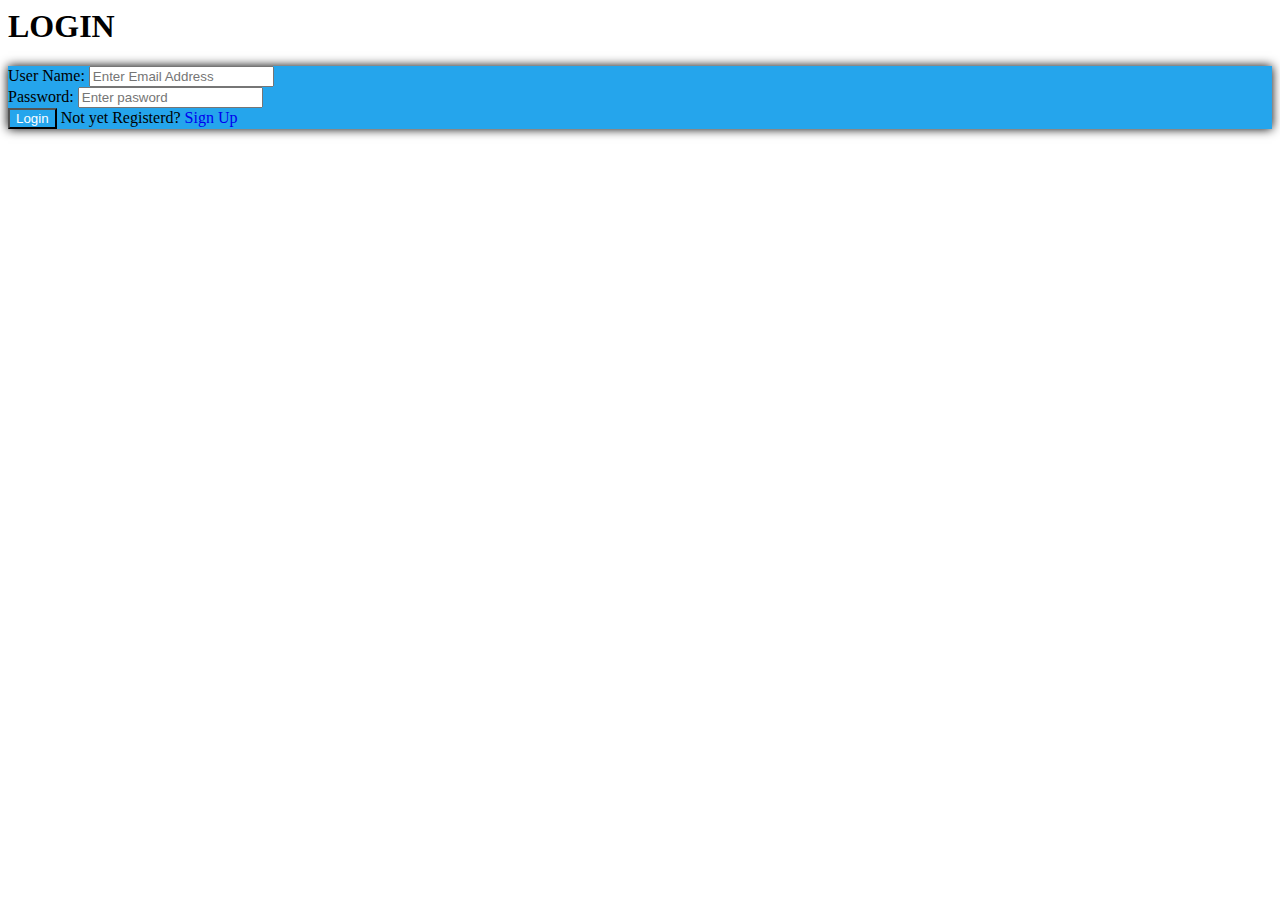
<file: index.html>
<html lang="en">
<head>
    <meta charset="UTF-8">
    <meta http-equiv="X-UA-Compatible" content="IE=edge">
    <meta name="viewport" content="width=device-width, initial-scale=1.0">
    <title>login</title>
    <link href="./assets/style/main.css" rel="stylesheet">
    <link
      href="https://cdn.jsdelivr.net/npm/bootstrap@5.0.2/dist/css/bootstrap.min.css"
      rel="stylesheet"
      integrity="sha384-EVSTQN3/azprG1Anm3QDgpJLIm9Nao0Yz1ztcQTwFspd3yD65VohhpuuCOmLASjC"
      crossorigin="anonymous"
    />
</head>
<body id="login_page">
    <main class="container-fluid">
      <div class="row justify-content-center">
        <div class="col-10 col-lg-5" >
          <h1 class="text-center mt-5">LOGIN</h1> 
          <form class="border rounded bg-color-light-blue py-3 " style="box-shadow: 0 0 10px; border: 0!important;" id="reg_Form">
            <div class="w-75 my-3 mx-auto">
                <label for="username" class="form-label text-white">User Name:</label>
                <input type="text" class="w-100  form-control" id="username" placeholder="Enter Email Address" name="username" required="true">
            </div>
            <div class="w-75 my-3 mx-auto">
                <label for="password" class="form-label text-white">Password:</label>
                <input type="password" class="w-100  form-control" id="password" placeholder="Enter pasword" name="password" required="true">
            </div>
            <div class="w-75 my-3 mx-auto">
                <input style="background-color: #0b40a9; color: white;" type="button" class="w-25 form-control bg-color-light-blue" id="login" value="Login" placeholder="login" name="button" >
                <span class=""> Not yet Registerd? 
                  <a class="text-white" href="./register.html" style="text-decoration: none!important;">Sign Up</a>
                </span>
            </div>
          </form>
        </div>
      </div>
    </main>
    

    <script
      src="https://cdn.jsdelivr.net/npm/bootstrap@5.0.2/dist/js/bootstrap.bundle.min.js"
      integrity="sha384-MrcW6ZMFYlzcLA8Nl+NtUVF0sA7MsXsP1UyJoMp4YLEuNSfAP+JcXn/tWtIaxVXM"
      crossorigin="anonymous"
    ></script>
    <script src="./assets/script/main.js"></script>
</body>
</html>
</file>
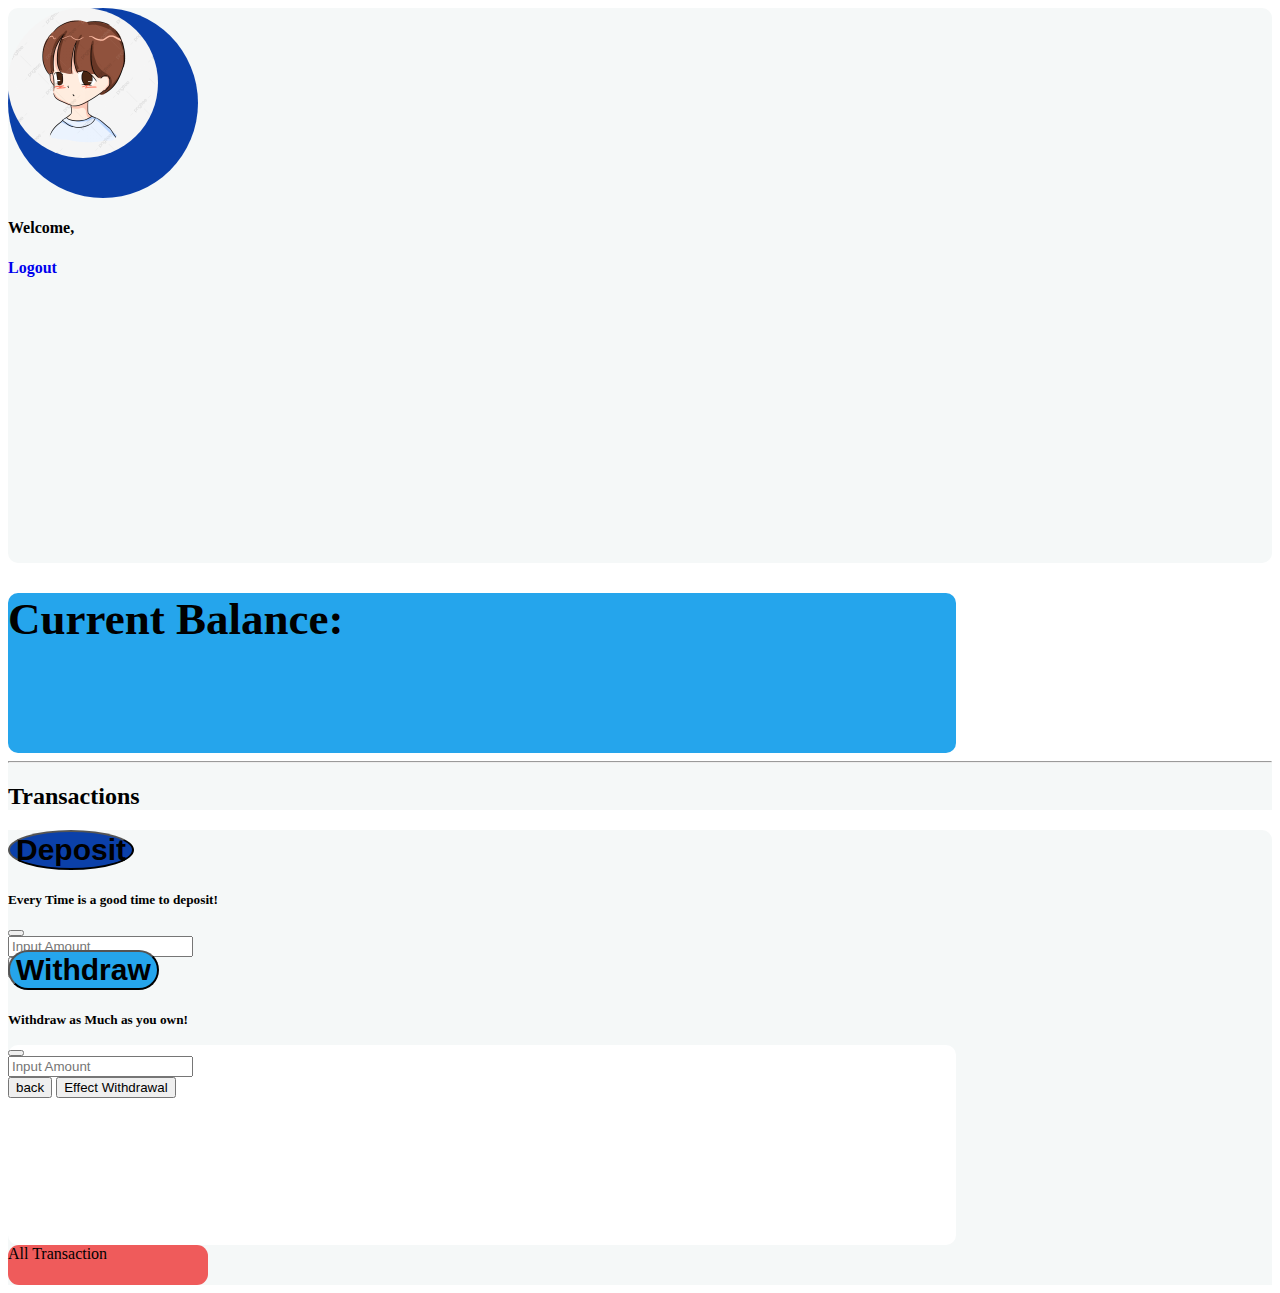
<file: dashboard.html>
<html lang="en">
<head>
    <meta charset="UTF-8">
    <meta http-equiv="X-UA-Compatible" content="IE=edge">
    <meta name="viewport" content="width=device-width, initial-scale=1.0">
    <title>login</title>
    <link href="./assets/style/main.css" rel="stylesheet">
    <link
      href="https://cdn.jsdelivr.net/npm/bootstrap@5.0.2/dist/css/bootstrap.min.css"
      rel="stylesheet"
      integrity="sha384-EVSTQN3/azprG1Anm3QDgpJLIm9Nao0Yz1ztcQTwFspd3yD65VohhpuuCOmLASjC"
      crossorigin="anonymous"
    />
</head>
<body id="dashboard">
    <main class="container-fluid " >
        <div class="row justify-content-center">
            <div class="col">
                <div class="my-5  card rounded-corner  pb-3 pt-5 bg-col" style="height: 555px">
                    <div class="bg-color-blue mx-auto d-flex justify-content-center align-items-center avatar-bg">
                        <div class="avatar"></div>
                    </div>
                    <div class="px-2 py-1" id="personal_info" class="">
                        <h4 > Welcome,</h4>
                        <h4 id="display_Name"> </h4>
                        <h4 class="mt-5">
                            <a href="./index.html"> Logout</a>
                        </h4>
                    </div>
                    
                </div>
            </div>
            <div class="col-lg-7 my-5 px-0">
                <div class=" my-0 px-0 mx-0 bg-color-light-blue w-100 rounded-corner card-2-col-1">
                    <h1 class="text-white text-center display-txt-4 fw-bolder pt-3">Current Balance:</h1>
                    <p class="display-txt-5 text-white text-center" id="current_balance"></p>
                </div>
                <div>
                    <hr class="fw-4">
                    <h2 class="mx-3"> Transactions </h2>
                </div>
            </div>
            <div class="col-lg">
                <div class="my-5 card rounded-corner  pb-3 bg-col">
                    <div class="card-1-col-1 mx-auto">
                        <button type="button"  data-bs-toggle="modal" data-bs-target="#exampleModal1" class="bg-color-blue btn-style-withdraw h-100 w-100 border-0 text-white  rounded-corner" style="font-size: 30px; font-weight:800">
                            Deposit
                        </button>

                        <!--Modal content for Withdrawal----------------------------------------- -->

                        <div class="modal fade" id="exampleModal1" tabindex="-1" aria-labelledby="exampleModalLabel1" aria-hidden="true">
                            <div class="modal-dialog">
                                <div class="modal-content">
                                    <div class="modal-header">
                                        <h5 class="modal-title" id="exampleModalLabel1">Every Time is a good time to deposit!</h5>
                                        <button type="button" class="btn-close" data-bs-dismiss="modal" aria-label="Close"></button>
                                    </div>
                                    <div class="modal-body">
                                        <input type="number" id="deposit_input" min="0.00" step="" class="w-100 form-control " placeholder="Input Amount"/>
                                    </div>
                                    <div class="modal-footer">
                                        <button type="button" class="btn btn-secondary" data-bs-dismiss="modal">back</button>
                                        <button type="button" id="deposit" class="btn btn-primary">Effect Deposit</button>
                                    </div>
                                </div>
                            </div>
                        </div>
                    </div>
                    <div class=" mx-auto card-1-col-2">
                        <button type="button" data-bs-toggle="modal" data-bs-target="#exampleModal" class="bg-color-light-blue h-100 w-100 btn-style-deposit border-0 text-white rounded-corner" style="font-size: 30px; font-weight:800">
                            Withdraw
                        </button>

                        <!------------------ Modal content for Deposit----------------------------------------- -->
                        <div class="modal fade" id="exampleModal" tabindex="-1" aria-labelledby="exampleModalLabel" aria-hidden="true">
                            <div class="modal-dialog">
                                <div class="modal-content">
                                    <div class="modal-header">
                                        <h5 class="modal-title" id="exampleModalLabel">Withdraw as Much as you own!</h5>
                                        <button type="button" class="btn-close" data-bs-dismiss="modal" aria-label="Close"></button>
                                    </div>
                                    <div class="modal-body">
                                        <input type="number" id="withdraw_input" min="0.00" step="" class="w-100 form-control " placeholder="Input Amount"/>
                                    </div>
                                    <div class="modal-footer">
                                        <button type="button" class="btn btn-secondary" data-bs-dismiss="modal">back</button>
                                        <button type="button" id="withdraw" class="btn btn-primary">Effect Withdrawal</button>
                                    </div>
                                </div>
                            </div>
                        </div>

                    </div>
                    <div class="mx-auto bg-color-white rounded-corner card-1-col-3"></div>
                    <div class="py-3 ">
                        <div class="mx-auto bg-color-tomato d-flex justify-content-center align-items-center btn-col-1 text-nowrap">
                            <a class="btn  text-white mx-auto  fw-bold"> All Transaction</a>
                        </div>
                    </div>
                </div>
            </div>
        </div>
    </main>
    <script
      src="https://cdn.jsdelivr.net/npm/bootstrap@5.0.2/dist/js/bootstrap.bundle.min.js"
      integrity="sha384-MrcW6ZMFYlzcLA8Nl+NtUVF0sA7MsXsP1UyJoMp4YLEuNSfAP+JcXn/tWtIaxVXM"
      crossorigin="anonymous"
    ></script>
    <!-- <script src="./assets/script/main.js"></script> -->
    <script src="./assets/script/dashboard.js"></script>
    
</body>
</html>
</file>
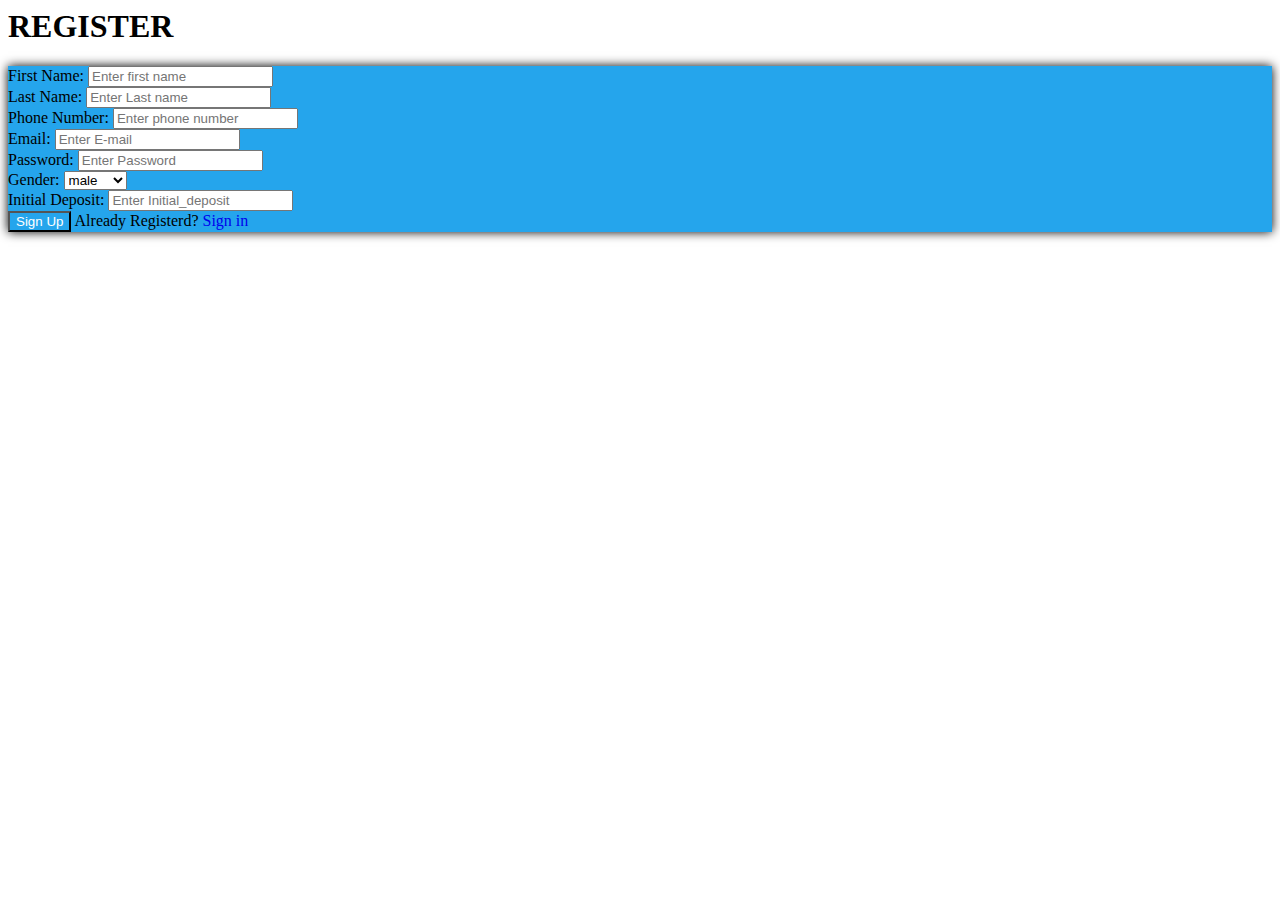
<file: register.html>
<html lang="en">
<head>
    <meta charset="UTF-8">
    <meta http-equiv="X-UA-Compatible" content="IE=edge">
    <meta name="viewport" content="width=device-width, initial-scale=1.0">
    <title>Register</title>
    <link href="./assets/style/main.css" rel="stylesheet">
    <link
      href="https://cdn.jsdelivr.net/npm/bootstrap@5.0.2/dist/css/bootstrap.min.css"
      rel="stylesheet"
      integrity="sha384-EVSTQN3/azprG1Anm3QDgpJLIm9Nao0Yz1ztcQTwFspd3yD65VohhpuuCOmLASjC"
      crossorigin="anonymous"
    />
</head>
<body id ="register_page">
    <main class="container-fluid">
        <div class="row justify-content-center ">
            <div class="col-lg-5 col-11">
                <h1 class="text-center mt-5">REGISTER</h1>
                <form class="border rounded py-3 bg-color-light-blue " style="box-shadow: 0 0 10px; border: 0!important;" id="reg_Form">
                    <div class="w-75 my-3 mx-auto">
                        <label for="first_name" class="form-label text-white">First Name:</label>
                        <input type="text" class="w-100  form-control" id="first_name" placeholder="Enter first name" name="first_Name" required="true">
                    </div>
                    <div class="w-75 my-3 mx-auto">
                        <label for="last_name" class="form-label text-white text-white">Last Name:</label>
                        <input type="text" class="w-100  form-control" id="last_name" placeholder="Enter Last name" name="last_name" required="true">
                    </div>
                    <div class="w-75 my-3 mx-auto">
                        <label for="phone_number" class="form-label text-white ">Phone Number:</label>
                        <input type="tel" class="w-100  form-control" id="phone_number" placeholder="Enter phone number" name="phone_number" required="true" >
                    </div>
                    <div class="w-75 my-3 mx-auto">
                        <label for="email" class="form-label text-white ">Email:</label>
                        <input type="email" class="w-100  form-control" id="email" placeholder="Enter E-mail" name="email" required="true">
                    </div>
                    <!-- <div class="w-75 my-3 mx-auto">
                        <label for="username" class="form-label text-white ">UserName:</label>
                        <input type="text" class="w-100  form-control" id="username" placeholder="Enter Username" name="Username" required="true">
                    </div> -->
                    <div class="w-75 my-3 mx-auto">
                        <label for="Password" class="form-label text-white ">Password:</label>
                        <input type="password" class="w-100  form-control" id="password" placeholder="Enter Password" name="password" required="true">
                    </div>
                    <!-- <div class="w-75 my-3 mx-auto">
                        <label for="Confirm_password" class="form-label text-white ">Confirm Password:</label>
                        <input type="password" class="w-100  form-control" id="Confirm_password" placeholder="Enter password again" name="Confirm_password" required="true">
                    </div> -->
                    <div class="w-75 my-3 mx-auto">
                        <label for="gender " class="form-label text-white ">Gender:</label>
                        <select  type="number" class="w-100  form-control" id="gender"  name="gender" required="true">
                                <option value="male">male</option>
                                <option value="female">female</option>
                        </select>
                    </div>
                    <div class="w-75 my-3 mx-auto">
                        <label for="initial_deposit " class="form-label text-white">Initial Deposit:</label>
                        <input type="number" class="w-100  form-control" id="initial_deposit" placeholder="Enter Initial_deposit" name="initial_deposit" required="true">
                    </div>
                    
                    <div class="w-75 my-3 mx-auto">
                        <input type="button" class="w-25 form-control bg-color-light-blue" id="register" value="Sign Up" style=" color: white;" placeholder="register" name="Confirm password" >
                        <span class=""> Already Registerd? 
                            <a class="text-white" href="./index.html" style="text-decoration: none!important;">Sign in</a>
                        </span>
                    </div>
                    
                    

                    
                    <!-- <input class="w-75 my-3 form-control mx-auto"/>
                    <input class="w-75 my-3 form-control mx-auto"/>
                    <input class="w-75 my-3 form-control mx-auto"/>
                    <input class="w-75 my-3 form-control mx-auto"/> -->
                </form>
            </div>
        </div>
        
    </main>
    

    <script
      src="https://cdn.jsdelivr.net/npm/bootstrap@5.0.2/dist/js/bootstrap.bundle.min.js"
      integrity="sha384-MrcW6ZMFYlzcLA8Nl+NtUVF0sA7MsXsP1UyJoMp4YLEuNSfAP+JcXn/tWtIaxVXM"
      crossorigin="anonymous"
    ></script>
    <script src="./assets/script/main.js"></script>
</body>
</html>
</file>
<file: assets/style/main.css>
a{
    text-decoration: none!important;
}
button:active{
    border: none;
}
#dashboard main div div div{
    background-color: #f5f8f8;
}

.rounded-corner{
    border-radius: 10px!important;
}
.btn-style-withdraw{
    border-radius: 50%!important;
}
.btn-style-deposit{
    border-radius: 20px!important;
}

.bg-color-blue{
    background-color: #0b40a9!important;
}
.bg-color-light-blue{
    background-color: #25a5ec!important;
}
.bg-color-white{
    background-color: white!important;
}
.card-1-col-1{
    width: 75%;
    height: 100px;
    margin-top: 20px;
}
.card-1-col-2{
    width: 75%;
    height: 75px;
    margin-top: 20px;
}
.card-1-col-3{
    width: 75%;
    height: 200px;
    margin-top: 20px;
}
.btn-col-1{
    width: 200px;
    height: 40px;
    border-radius: 11px;
}

.bg-color-tomato{
    background-color: #ef5b5b!important;
}
.color-tomato{
    color: #ef5b5b!important;
}
.card-2-col-1{
    width: 75%;
    height: 160px;
    margin-top: 20px;
}
.display-txt-4{
    font-size: 45px!important;
}
.display-txt-5{
    font-size: 50px!important;
}
.avatar{
    background-image:url("../img/bankAPP_Avatar.jpg");
    background-position: center;
    background-repeat: no-repeat;
    background-size: contain;
    width: 150px;
    height: 150px;
    border-radius: 100%;
}
.avatar-bg{
    width: 190px;
    height: 190px;
    border-radius: 100%;
}
</file>
